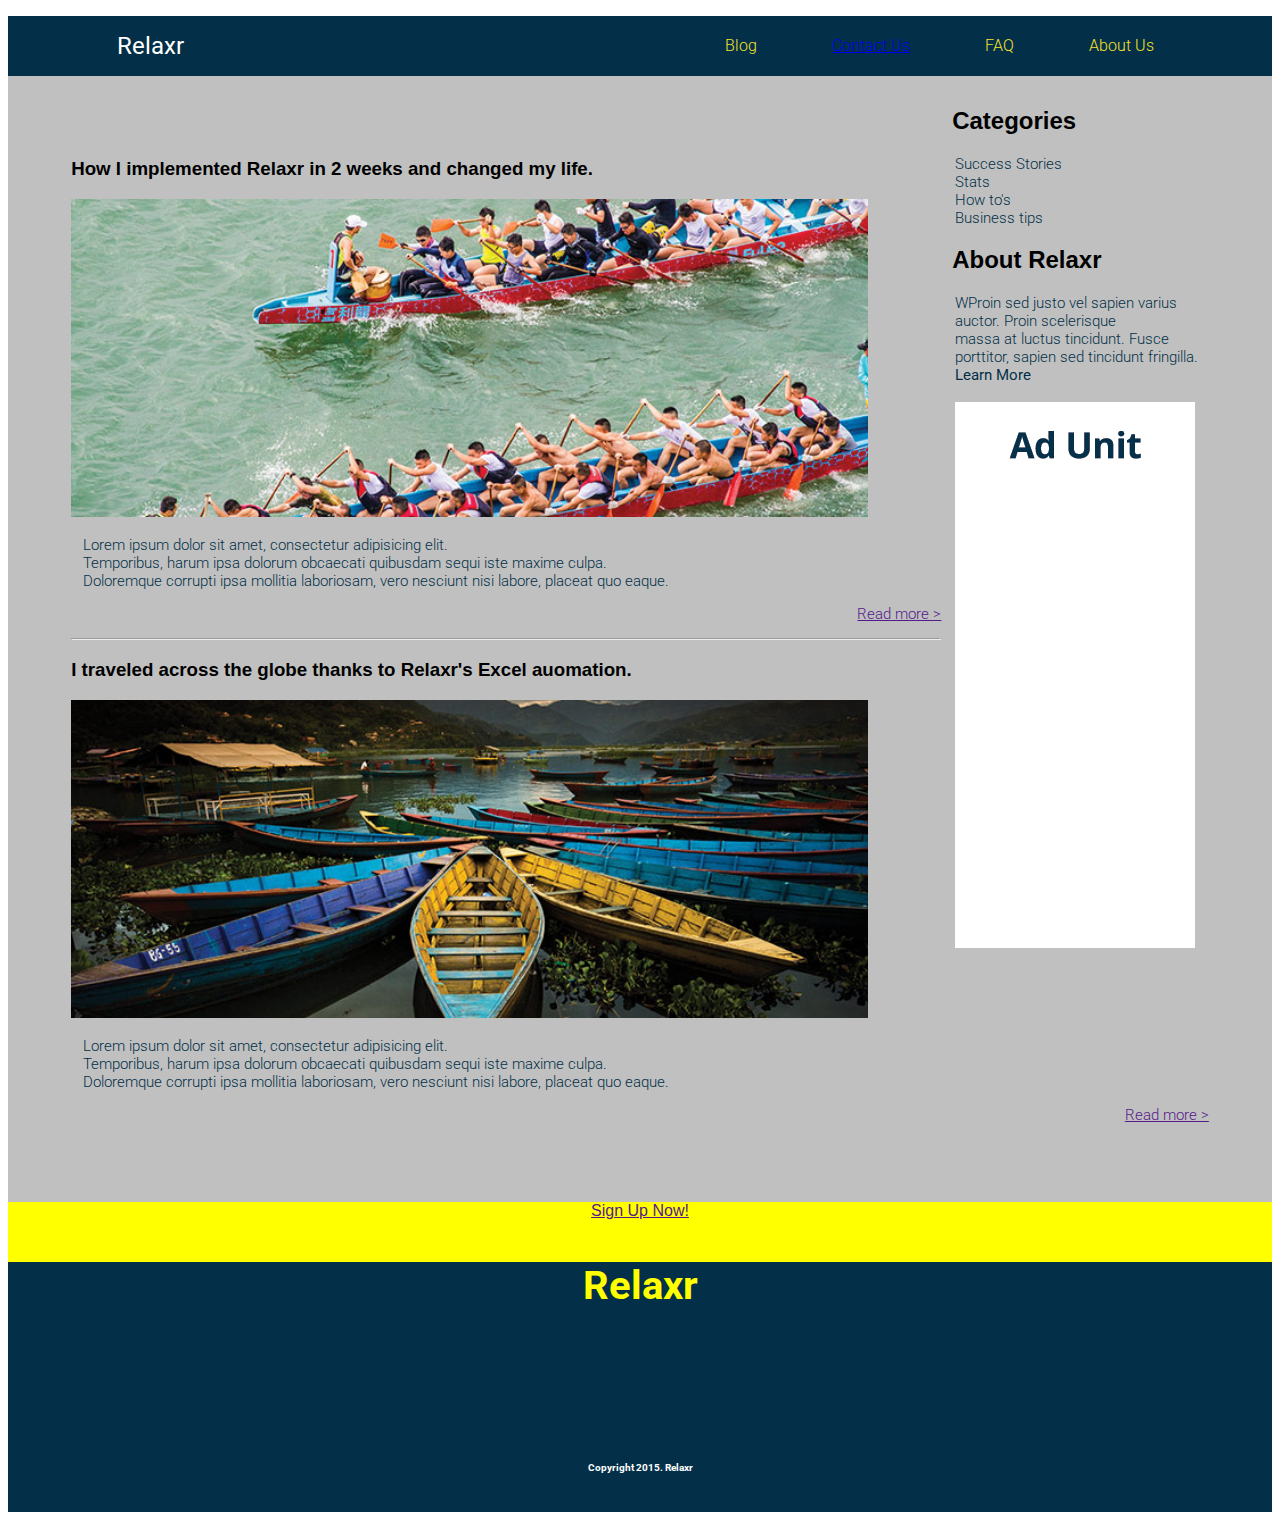
<file: index.html>
<!DOCTYPE html>
<html lang="en">
	<head>

		<meta charset="UTF-8">
		<title>Layout Challenge</title>
		<link rel="stylesheet" href="style.css">
		<link href="https://fonts.googleapis.com/css?family=Roboto:300,400,500,700" rel="stylesheet">

	</head>

<body>

	<div class="first">
	<div class="container">

		<h1>

			Relaxr

		</h1>

	<nav>

		<ul>

			<li>About Us </li>
			<li>FAQ </li>
			<li><a href="contact.html">Contact Us</a></li>
			<li>Blog</li>

		</ul>

	</nav>
	
	</div>
	</div>

	<div class="container">
	<div class="gridbox gridright">
	<div class="right">

		<h2>

			Categories

		</h2>

			<p>

					Success Stories 
				<br>
					Stats 
				<br>
					How to's
				 <br>
					Business tips

			</p>

		<h2>

			About Relaxr

		</h2>

		<p>
				WProin sed justo vel sapien varius auctor. Proin scelerisque
			 <br> 
			 	massa at luctus tincidunt. Fusce porttitor, sapien sed tincidunt fringilla.
			 <br>
				<strong>Learn More</strong>

			<br>

			<br>

				<img src="ad-unit.png">

		</p>

    </div>
 	</div>
 	</div>

    <div class="main">

			
		<h3>

		How I implemented Relaxr in 2 weeks and changed my life.

		</h3>
			
			<img src="blog_photo1.jpg">

			<p> 
					Lorem ipsum dolor sit amet, consectetur adipisicing elit.
				<br> 
					Temporibus, harum ipsa dolorum obcaecati quibusdam sequi iste maxime culpa.
				<br>
					Doloremque corrupti ipsa mollitia laboriosam, vero nesciunt nisi labore, placeat quo eaque.

			</p>
			<p align="right"><a href=""> Read more  > </a></p>

				<hr>

		<h3>

		I traveled across the globe thanks to Relaxr's Excel auomation.

		</h3>
			
			<img src="blog_photo2.jpg">

			<p> 
					Lorem ipsum dolor sit amet, consectetur adipisicing elit.
				<br> 
					Temporibus, harum ipsa dolorum obcaecati quibusdam sequi iste maxime culpa.
				<br>
					Doloremque corrupti ipsa mollitia laboriosam, vero nesciunt nisi labore, placeat quo eaque.

			</p>
			<p align="right"><a href=""> Read more > </a></p>	
    </div>
    </div>
      
    <div class="second">
    <div class="container">
    		<a href=""> Sign Up Now!</a>


    </div> 
    </div>

    <div class="third">
    <div class="container"> 

    	<h4> Relaxr </h4>
    </div>
	</div>

	<div class="footer">
	<div class="container">
	
		<h5> Copyright 2015. Relaxr</h5>	

	</div>
	</div>


</body>
</html>
</file>
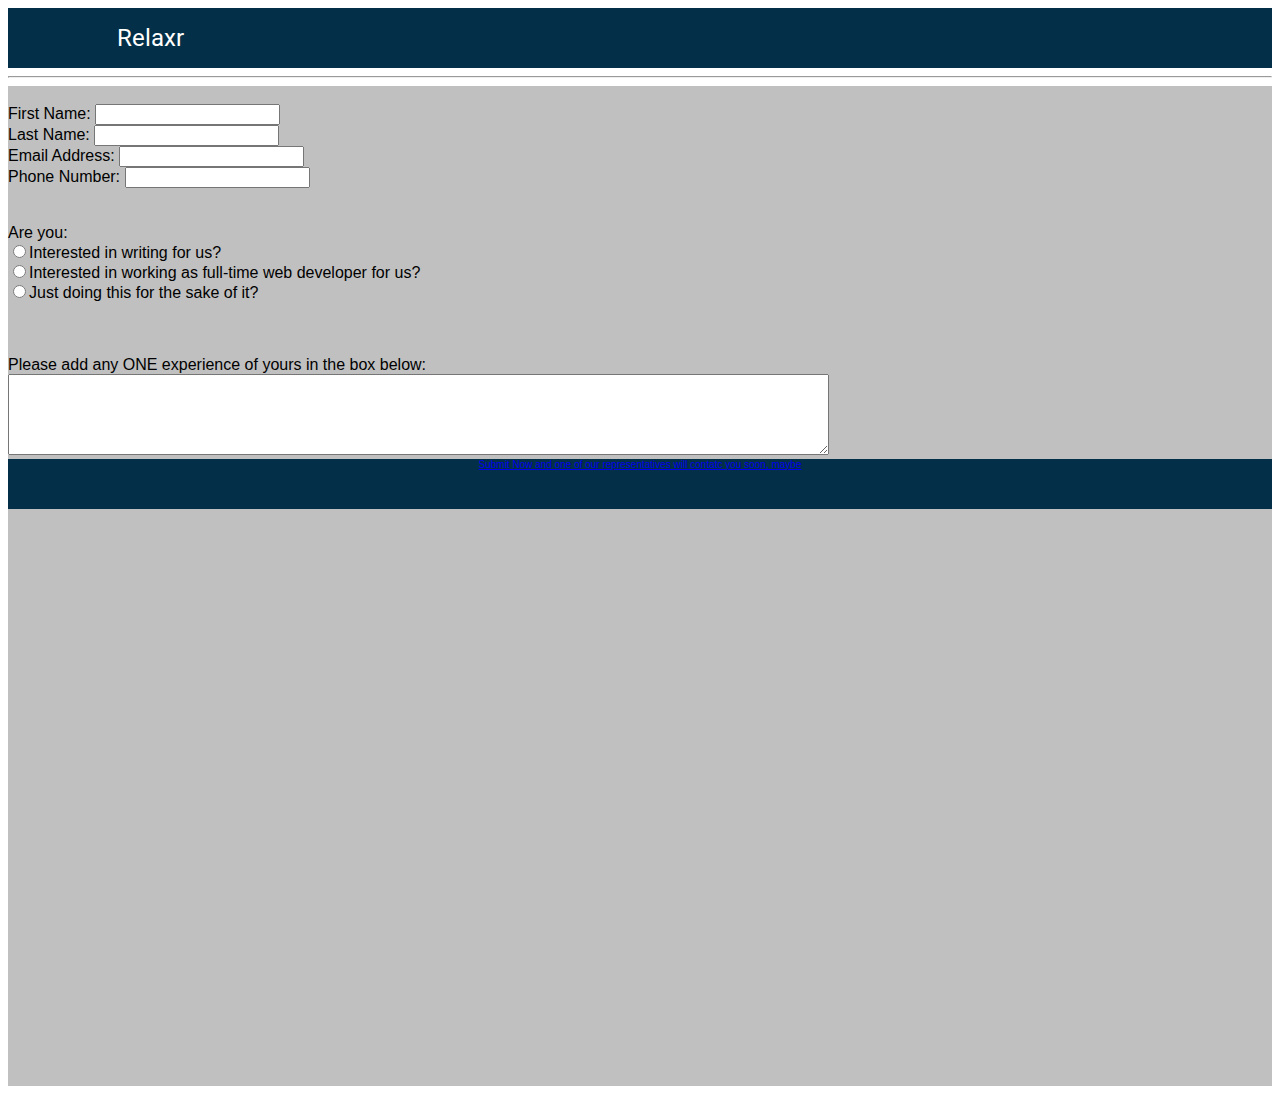
<file: contact.html>
<!DOCTYPE html>
<html lang="en">
<head>
	<meta charset="UTF-8">
	<title>Layout Challenge</title>
	<link rel="stylesheet" href="style.css">
	<link href="https://fonts.googleapis.com/css?family=Roboto:300,400,500,700" rel="stylesheet">
</head>
<body>
	<div class="first">
		<div class="container">

			<h1>

				Relaxr

			</h1>
		</div>
	</div>
     <hr>
<div class="form">
<form action="index.php" name="test" method="POST">
     	<br>First Name: <input type="text" name="firstname"><br>
     	Last Name: <input type="text" name="lastname">
     	<br>
     	Email Address: <input type="text" name="email"><br>
     	Phone Number: <input type="text" name="mobilenumber">
     	<br><br><br> 

     	Are you: <br>
     	<input type="radio" name="first" value="answer">Interested in writing for us?<br>
     	<input type="radio" name="first" value="answer">Interested in working as full-time web developer for us?<br>
     	<input type="radio" name="first" value="answer">Just doing this for the sake of it? <br>
     	<br><br><br>
     	Please add any ONE experience of yours in the box below:
     	<br>
     	<textarea rows="5" cols="100"> </textarea>

     </form>

<div class="footer">

     <a href="submit.html">Submit Now and one of our representatives will contatc you soon, maybe</a>
</div>
</div>
</file>
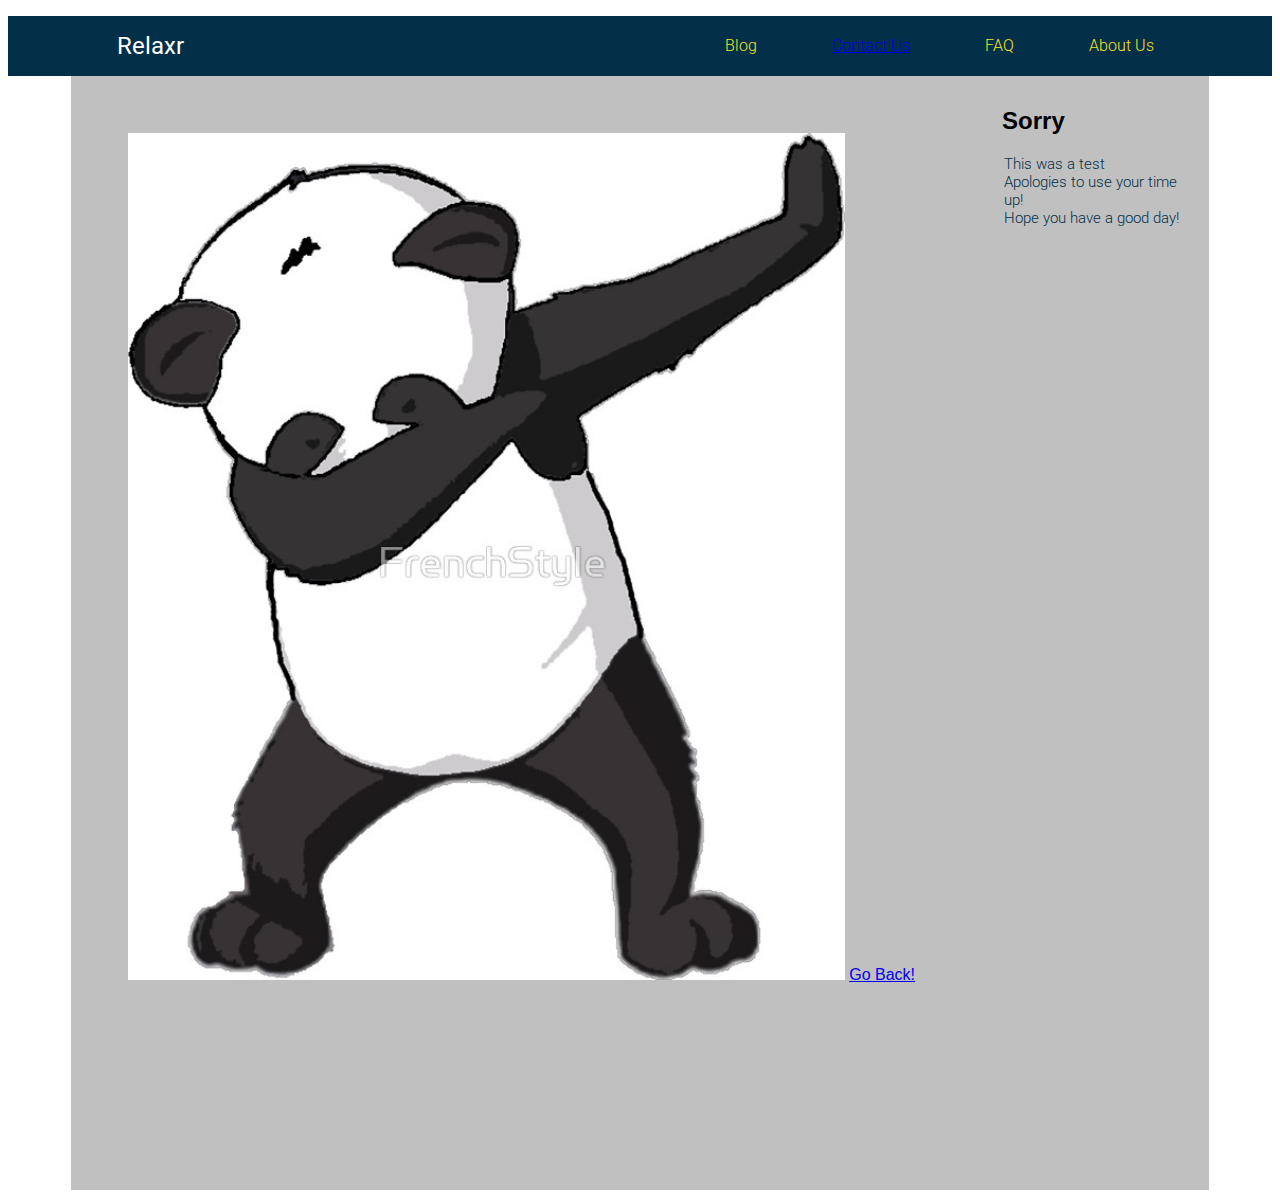
<file: submit.html>
<!DOCTYPE html>
<html lang="en">
	<head>

		<meta charset="UTF-8">
		<title>Layout Challenge</title>
		<link rel="stylesheet" href="style.css">
		<link href="https://fonts.googleapis.com/css?family=Roboto:300,400,500,700" rel="stylesheet">

	</head>

<body>

	<div class="first">
	<div class="container">

		<h1>

			Relaxr

		</h1>

	<nav>

		<ul>

			<li>About Us </li>
			<li>FAQ </li>
			<li><a href="contact.html">Contact Us</a></li>
			<li>Blog</li>

		</ul>

	</nav>
	
	</div>
	</div>

	<div class="container">
	<div class="gridbox gridright">
	<div class="right">

		<h2>

			Sorry

		</h2>

			<p>

					This was a test
				<br>
					Apologies to use your time up!
				<br>
					Hope you have a good day!
				 

			</p>

    </div>
 	</div>

 	<div class="main">
 			<img src="dab.jpeg">

 			<a href="index.html"> Go Back! </a>

 	</div>
</file>
<file: style.css>
.container {
    max-width: 90%;
    width: 1200px;
    margin: 0 auto;
}

.first{
	background-color: #033048;
	width: 100%;
	height: 60px;
}

.main {
    background-color: #C0C0C0;
    height: 1000px;
}

h1{
	color: white;
	font-family: 'Roboto', sans-serif;
	font-weight: 400;
	float: left;
	margin-left: 4%;
}
nav ul {
	color: white;
	text-align: center;
}

nav li {
	color: #f9e42e;
	display: inline-block;
	list-style: none;
	margin: 20px;
	float: right;
	margin-right: 5%;
	font-family:'Roboto', sans-serif;
	font-weight: 300;
	font-size: 30; 
}
body {
    font-family: "Lucida Sans", Verdana, sans-serif;
}

.main img {
    width: 70%;
    margin-left:;
}


h1{
    font-size: 1.5em;
}

h2{
    font-size: 1.5em;
}




.main {
    padding:5%;
   
}

.right {
    float: right;
    padding: 4%;
    background-color: #C0C0C0;
    border: 2px;
}

.footer {
    padding: 1%;
    text-align: center;
    background-color: grey;
    border: 1px solid #e9e9e9;
    font-size: 0.625em;
}

.gridcontainer {
    width: 100%;
}

.gridwrapper {
    overflow: hidden;
}

.gridbox {
    margin-bottom: 2%;
    margin-right: 1%;
    float: right;
}

.gridheader {
    width: 100%;
}


.gridright {
    width: 23.5%;
    margin-right: 0;
    height: 1000px;
}

.gridfooter {
    width: 100%;
    margin-bottom: 0;
}



}
h3{
    color: #033048;
    font-family: 'Roboto', sans-serif;
    font-weight: 800;
    font-size: 20px;
    margin-left: 4%;
}

p{
    color: #033048;
    font-family: 'Roboto', sans-serif;
    font-weight: 300;
    font-size: 15px;
    margin-left: 1%; 
}

.gridboxright img{
    width: 90%;
    float: left;
    height: 40px;
}
.second{
    background-color: yellow;
    width: 100%;
    height: 60px;
    text-align: center;
}
.third{
    background-color: #033048;
    width: 100%;
    height: 200px;
    text-align: center;
    
}
h4{
    color: yellow;
    font-family: 'Roboto', sans-serif;
    margin-top: 0px;
    font-size: 40px;
    
    
}

h5{
    color: white;
    font-family: 'Roboto', sans-serif;
    margin-top: 0px;
    font-size: 10px;

}

.footer{
    background-color: #033048;
    width: 100%;
    height: 50px;
    text-align: center;
    margin-top: 0px;
    border: 0px;
    padding: 0px;
    
}
.form{
    background-color: silver;
    width: 100%;
    height: 1000px;
    

</style>
</head>
</file>
